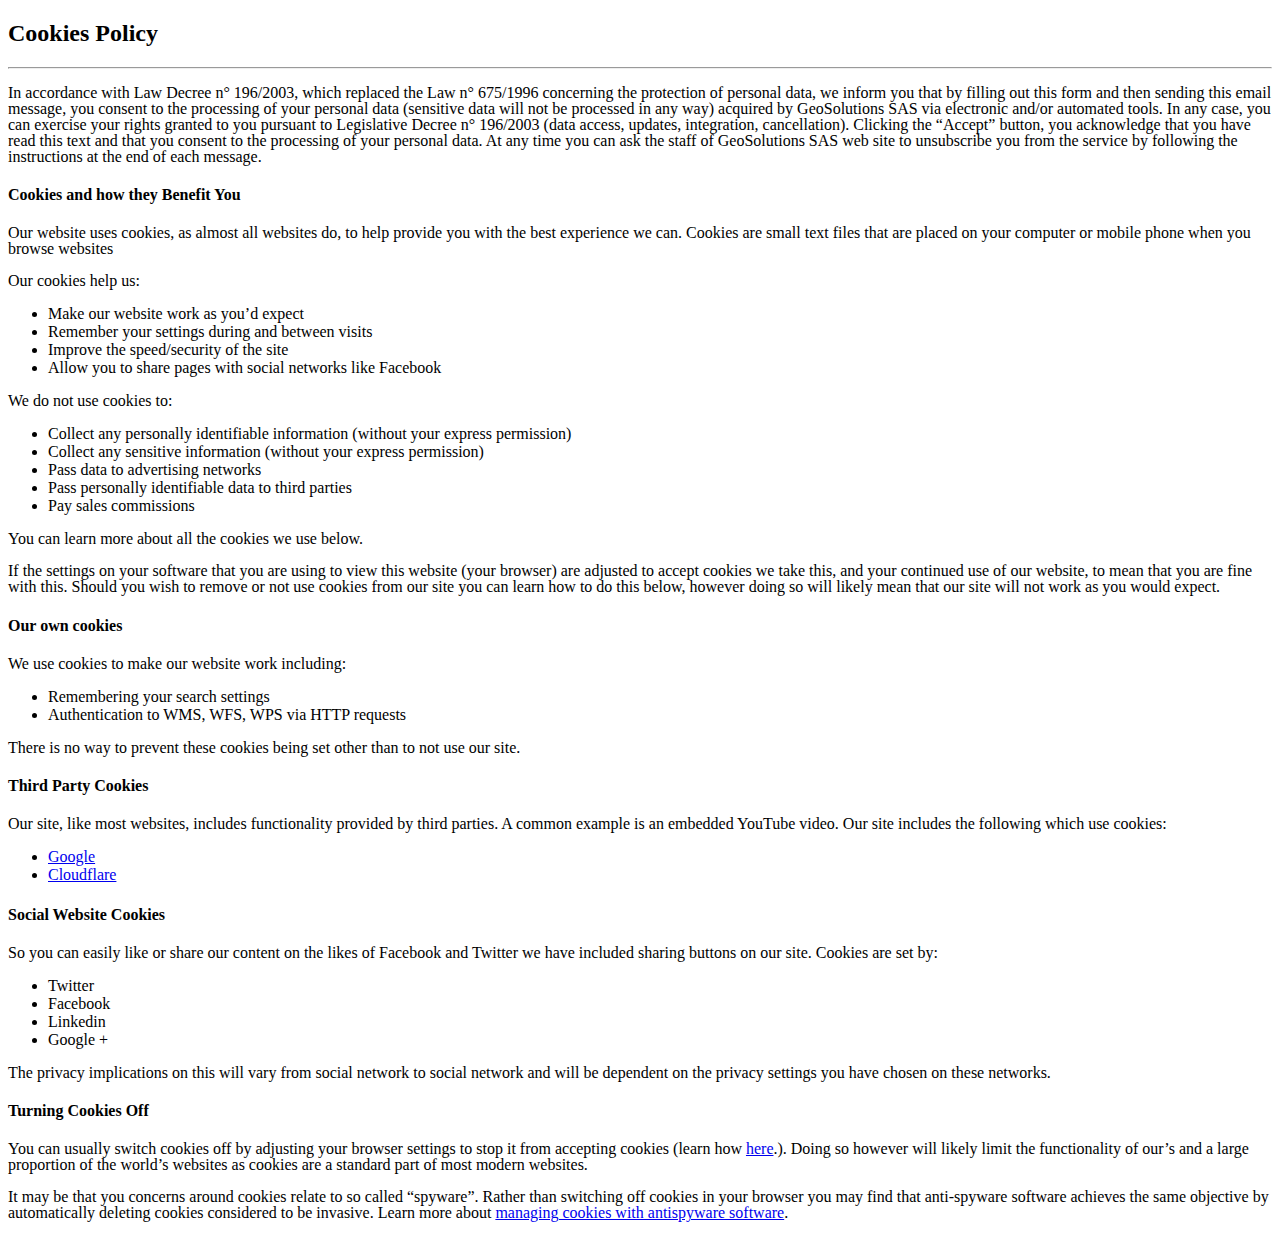
<file: web/client/translations/fragments/cookie/cookieDetails-pt-BR.html>
<!DOCTYPE html>
<html>
    <body>
        <div className="cookie-seeMore">
            <h2 style="font-weight: bold">Cookies Policy</h2>
            <hr />
            <p style="line-height: 100%">
                In accordance with Law Decree n° 196/2003, which replaced the Law n° 675/1996 concerning the protection of personal data, we inform you that by filling out this form and then sending this email message, you consent to the processing of your personal data (sensitive data will not be processed in any way) acquired by GeoSolutions SAS via electronic and/or automated tools. In any case, you can exercise your rights granted to you pursuant to Legislative Decree n° 196/2003 (data access, updates, integration, cancellation). Clicking the “Accept” button, you acknowledge that you have read this text and that you consent to the processing of your personal data. At any time you can ask the staff of GeoSolutions SAS web site to unsubscribe you from the service by following the instructions at the end of each message.
            </p>
            <h4 style="font-weight: bold">Cookies and how they Benefit You</h4>
            <p style="line-height: 100%">Our website uses cookies, as almost all websites do, to help provide you with the best experience we can. Cookies are small text files that are placed on your computer or mobile phone when you browse websites</p>
            <p style="line-height: 100%">Our cookies help us:</p>
            <ul>
                <li>Make our website work as you’d expect</li>
                <li>Remember your settings during and between visits</li>
                <li>Improve the speed/security of the site</li>
                <li>Allow you to share pages with social networks like Facebook</li>
            </ul>
            <p style="line-height: 100%">We do not use cookies to:</p>
            <ul>
                <li>Collect any personally identifiable information (without your express permission)</li>
                <li>Collect any sensitive information (without your express permission)</li>
                <li>Pass data to advertising networks</li>
                <li>Pass personally identifiable data to third parties</li>
                <li>Pay sales commissions</li>
            </ul>
            <p style="line-height: 100%">You can learn more about all the cookies we use below.</p>
            <p style="line-height: 100%">If the settings on your software that you are using to view this website (your browser) are adjusted to accept cookies we take this, and your continued use of our website, to mean that you are fine with this. Should you wish to remove or not use cookies from our site you can learn how to do this below, however doing so will likely mean that our site will not work as you would expect.</p>

            <h4 style="font-weight: bold">Our own cookies</h4>
            <p style="line-height: 100%">We use cookies to make our website work including:</p>
            <ul>
                <li>Remembering your search settings</li>
                <li>Authentication to WMS, WFS, WPS via HTTP requests</li>
            </ul>
            <p style="line-height: 100%">There is no way to prevent these cookies being set other than to not use our site.</p>
            <h4 style="font-weight: bold">Third Party Cookies</h4>
            <p style="line-height: 100%">Our site, like most websites, includes functionality provided by third parties. A common example is an embedded YouTube video. Our site includes the following which use cookies:</p>
            <ul>
                <li><a href="http://www.google.it/intl/en/policies/privacy/" target="_blank">Google</a></li>
                <li><a href="https://www.cloudflare.com/cookie-policy/" target="_blank">Cloudflare</a></li>
            </ul>
            <h4 style="font-weight: bold">Social Website Cookies</h4>
            <p style="line-height: 100%">So you can easily like or share our content on the likes of Facebook and Twitter we have included sharing buttons on our site. Cookies are set by:</p>
            <ul>
                <li>Twitter</li>
                <li>Facebook</li>
                <li>Linkedin</li>
                <li>Google +</li>
            </ul>
            <p style="line-height: 100%">The privacy implications on this will vary from social network to social network and will be dependent on the privacy settings you have chosen on these networks.</p>
            <h4 style="font-weight: bold">Turning Cookies Off</h4>
            <p style="line-height: 100%">
                You can usually switch cookies off by adjusting your browser settings to stop it from accepting cookies (learn how <a      href="http://www.attacat.co.uk/resources/cookies/how-to-ban" target="_blank"> here</a>.). Doing so however will likely limit the functionality of our’s  and a large proportion of the world’s websites as cookies are a standard part of most modern websites.
            </p>
            <p style="line-height: 100%">
                It may be that you concerns around cookies relate to so called “spyware”. Rather than switching off cookies in your browser you may find that anti-spyware software achieves the same objective by automatically deleting cookies considered to be invasive. Learn more about <a href="http://www.attacat.co.uk/resources/cookies/how-to-control-your-online-privacy" target="_blank"> managing cookies with antispyware software</a>.
            </p>
        </div>
    </body>
</html>
</file>
